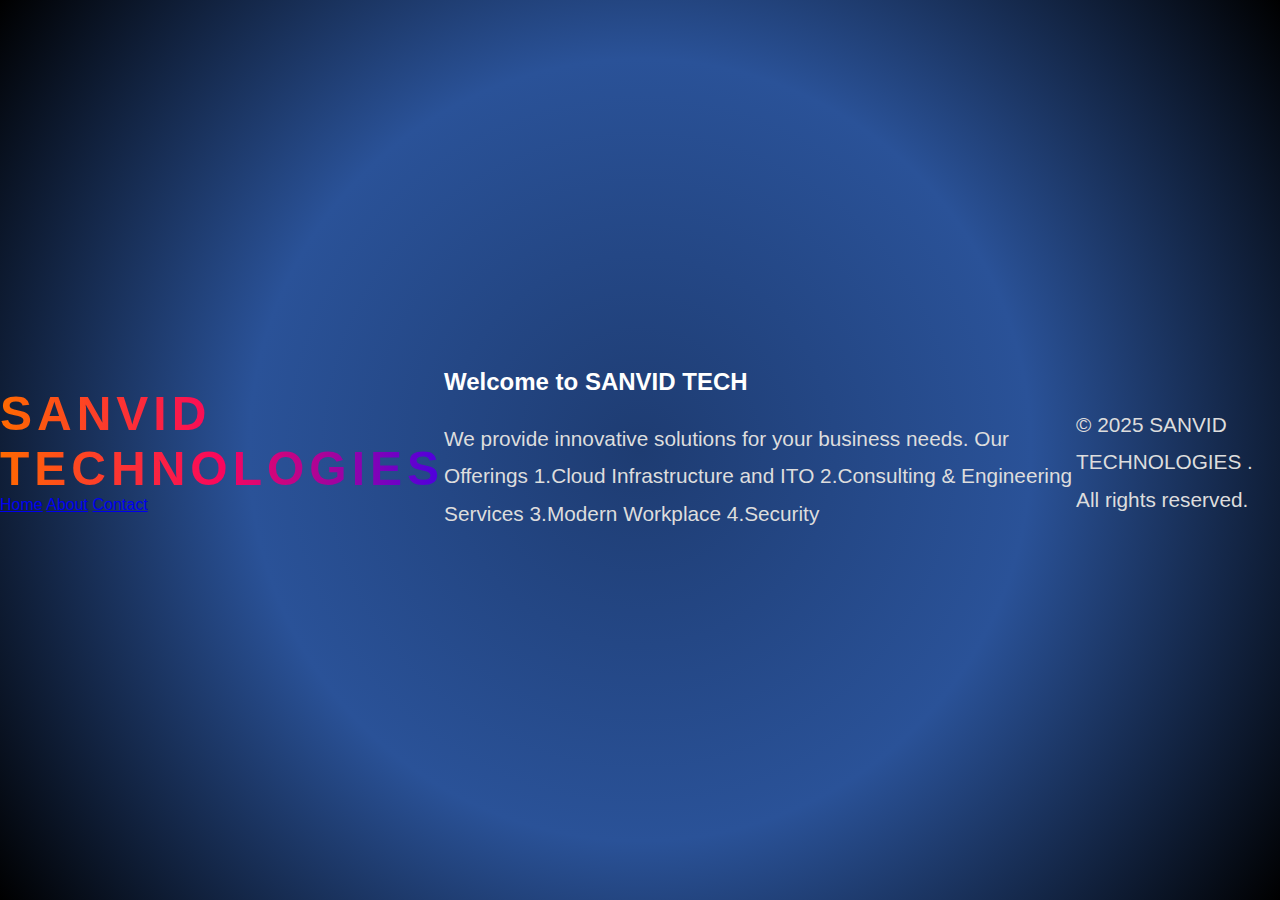
<file: my-webpage-main/my-webpage-main/index.html>
<!DOCTYPE html>
<html lang="en">
<head>
    <meta charset="UTF-8">
    <meta name="viewport" content="width=device-width, initial-scale=1.0">
    <title>SANVID TECHNOLOGIES</title>
    <link rel="stylesheet" href="css.css">
</head>
<body>
    <header>
        <h1>SANVID TECHNOLOGIES</h1>
        <nav>
            <a href="Untitled-1.html">Home</a>
            <a href="about.html">About</a>
            <a href="contact.html">Contact</a>
        </nav>
    </header>
    <main>
        <section>
            <h2>Welcome to SANVID TECH</h2>
            <p>We provide innovative solutions for your business needs.
                Our Offerings
1.Cloud Infrastructure and ITO 
2.Consulting & Engineering Services
3.Modern Workplace
4.Security

            </p>
        </section>
    </main>
    <footer>
        <p>© 2025 SANVID TECHNOLOGIES . All rights reserved.</p>
    </footer>
</body>
</html>
</file>
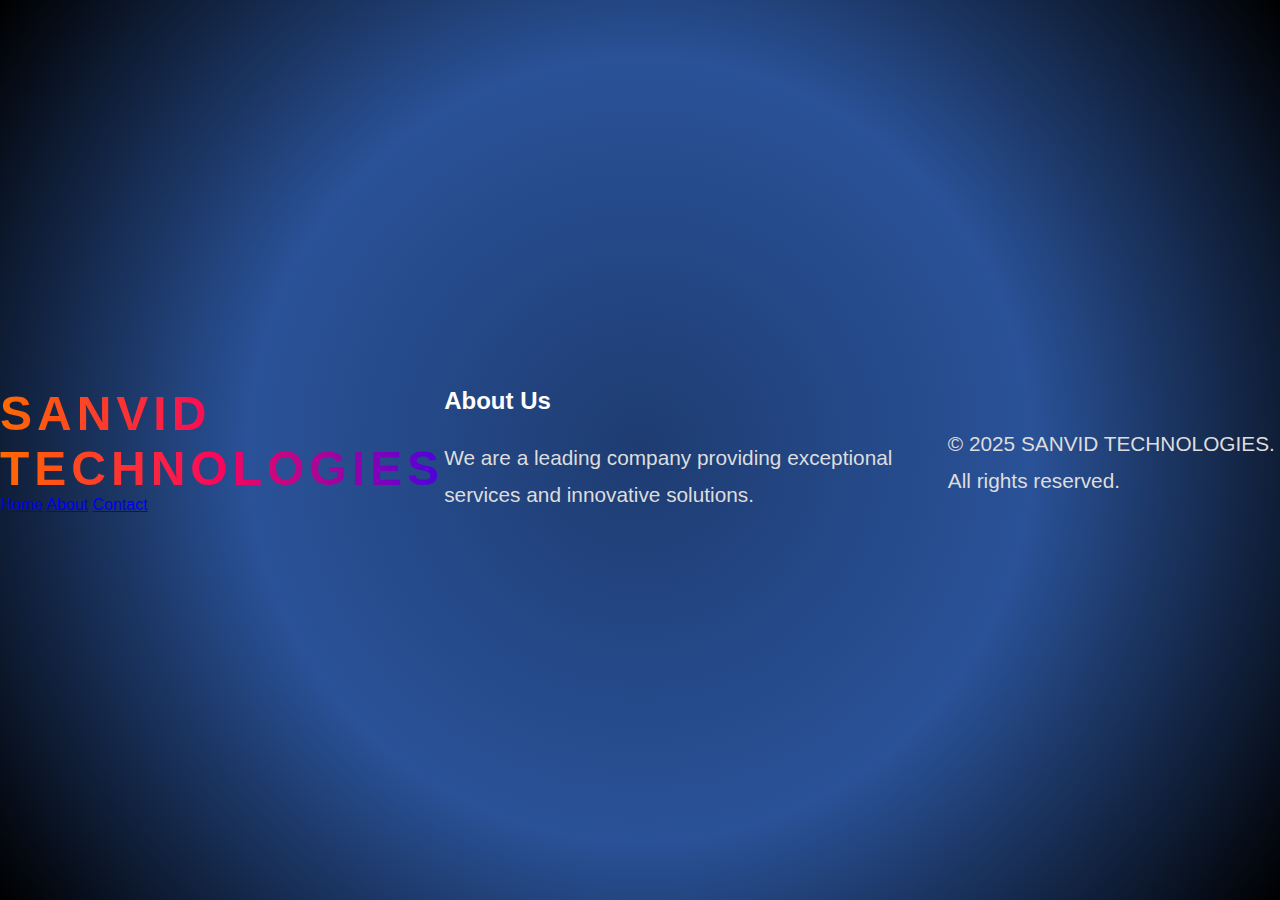
<file: my-webpage-main/my-webpage-main/about.html>
<!DOCTYPE html>
<html lang="en">
<head>
    <meta charset="UTF-8">
    <meta name="viewport" content="width=device-width, initial-scale=1.0">
    <title>About Us</title>
    <link rel="stylesheet" href="css.css">
</head>
<body>
    <header>
        <h1>SANVID TECHNOLOGIES</h1>
        <nav>
            <a href="index.html">Home</a>
            <a href="about.html">About</a>
            <a href="contact.html">Contact</a>
        </nav>
    </header>
    <main>
        <section>
            <h2>About Us</h2>
            <p>We are a leading company providing exceptional services and innovative solutions.</p>
        </section>
    </main>
    <footer>
        <p>© 2025 SANVID TECHNOLOGIES. All rights reserved.</p>
    </footer>
</body>
</html>
</file>
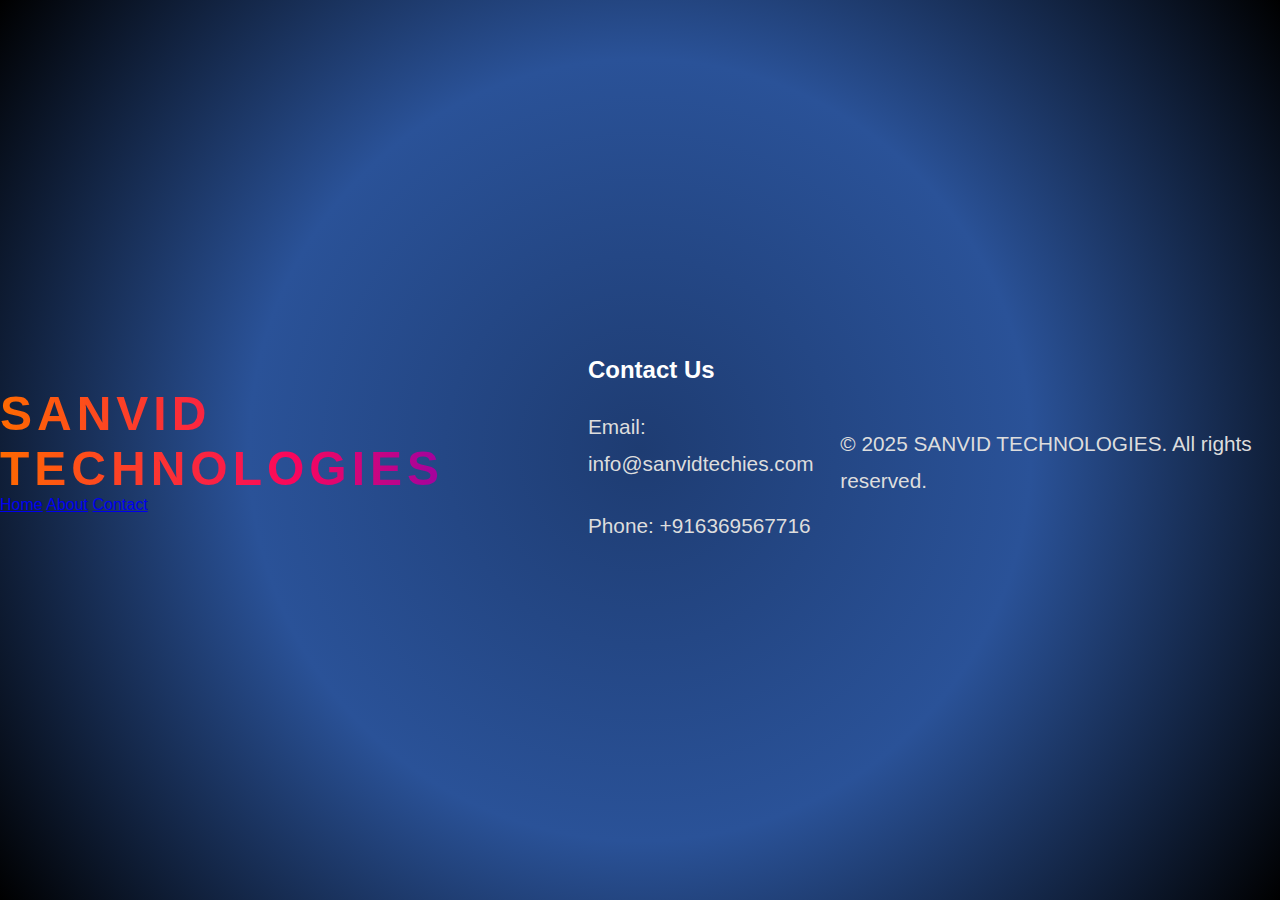
<file: my-webpage-main/my-webpage-main/contact.html>
<!DOCTYPE html>
<html lang="en">
<head>
    <meta charset="UTF-8">
    <meta name="viewport" content="width=device-width, initial-scale=1.0">
    <title>Contact Us</title>
    <link rel="stylesheet" href="css.css">
</head>
<body>
    <header>
        <h1>SANVID TECHNOLOGIES</h1>
        <nav>
            <a href="index.html">Home</a>
            <a href="about.html">About</a>
            <a href="contact.html">Contact</a>
        </nav>
    </header>
    <main>
        <section>
            <h2>Contact Us</h2>
            <p>Email: info@sanvidtechies.com</p>
            <p>Phone: +916369567716</p>
        </section>
    </main>
    <footer>
        <p>© 2025 SANVID TECHNOLOGIES. All rights reserved.</p>
    </footer>
</body>
</html>
</file>
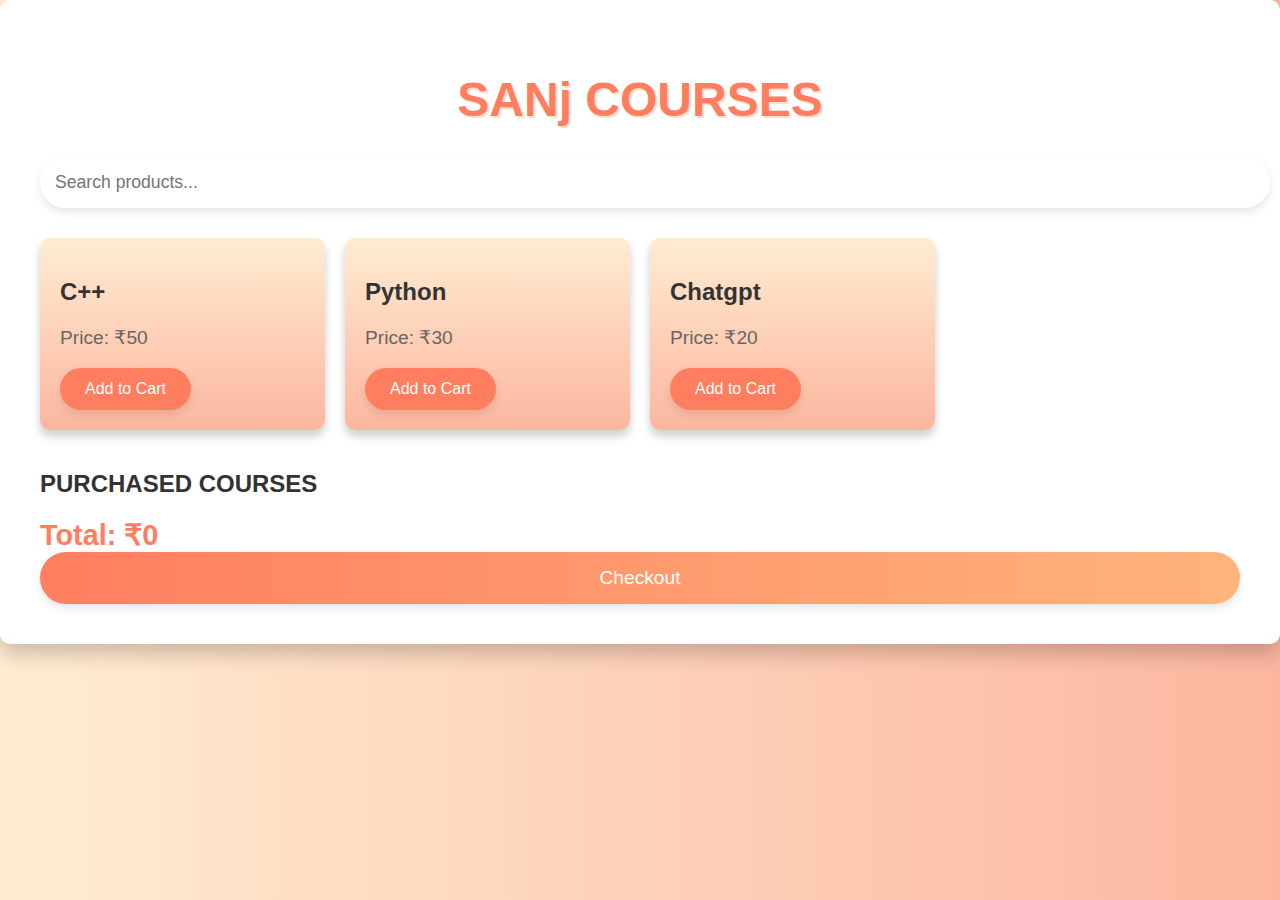
<file: my-webpage-main/my-webpage-main/sanjay 2.html>
<!DOCTYPE html>
<html lang="en">
<head>
  <meta charset="UTF-8">
  <meta name="viewport" content="width=device-width, initial-scale=1.0">
  <title>E-commerce Platform</title>
  <style>
    body {
      font-family: 'Poppins', sans-serif;
      margin: 0;
      padding: 0;
      background: linear-gradient(to right, #ffecd2, #fcb69f);
      color: #333;
    }

    .container {
      padding: 40px;
      max-width: 1200px;
      margin: 0 auto;
      box-shadow: 0 10px 20px rgba(0, 0, 0, 0.2);
      background: #fff;
      border-radius: 10px;
    }

    .header {
      font-size: 3rem;
      font-weight: bold;
      text-align: center;
      margin-bottom: 30px;
      color: #ff7e5f;
      text-shadow: 2px 2px #fbe0d0;
    }

    .search-bar {
      width: 100%;
      padding: 15px;
      margin-bottom: 30px;
      border: none;
      border-radius: 50px;
      box-shadow: 0 4px 8px rgba(0, 0, 0, 0.1);
      font-size: 1.1rem;
    }

    .product-grid {
      display: grid;
      grid-template-columns: repeat(auto-fill, minmax(250px, 1fr));
      gap: 20px;
      align-items: stretch;
    }

    .card {
      background: linear-gradient(to bottom, #ffecd2, #fcb69f);
      border: none;
      border-radius: 10px;
      padding: 20px;
      box-shadow: 0 6px 10px rgba(0, 0, 0, 0.2);
      transition: transform 0.3s ease, box-shadow 0.3s ease;
    }

    .card:hover {
      transform: scale(1.05);
      box-shadow: 0 8px 15px rgba(0, 0, 0, 0.3);
    }

    .card h2 {
      font-size: 1.5rem;
      color: #333;
    }

    .card p {
      font-size: 1.2rem;
      color: #666;
    }

    .button {
      display: inline-block;
      padding: 12px 25px;
      background: #ff7e5f;
      color: #fff;
      text-decoration: none;
      border-radius: 50px;
      box-shadow: 0 4px 8px rgba(0, 0, 0, 0.1);
      transition: background 0.3s ease, box-shadow 0.3s ease;
    }

    .button:hover {
      background: #eb6a4f;
      box-shadow: 0 6px 12px rgba(0, 0, 0, 0.2);
    }

    .cart {
      margin-top: 40px;
    }

    .cart-item {
      display: flex;
      justify-content: space-between;
      align-items: center;
      padding: 15px;
      margin-bottom: 15px;
      border: 1px solid #f3c7c2;
      border-radius: 10px;
      background: #fff6f3;
    }

    .total {
      font-size: 1.8rem;
      font-weight: bold;
      color: #ff7e5f;
    }

    #checkout {
      width: 100%;
      padding: 15px;
      font-size: 1.2rem;
      border: none;
      border-radius: 50px;
      background: linear-gradient(to right, #ff7e5f, #feb47b);
      color: #fff;
      cursor: pointer;
      box-shadow: 0 4px 8px rgba(0, 0, 0, 0.1);
      transition: transform 0.3s ease, box-shadow 0.3s ease;
    }

    #checkout:hover {
      transform: translateY(-3px);
      box-shadow: 0 6px 12px rgba(0, 0, 0, 0.2);
    }
  </style>
</head>
<body>
  <div class="container">
    <h1 class="header">SANj COURSES</h1>
    <input type="text" id="search" class="search-bar" placeholder="Search products...">
    <div id="product-grid" class="product-grid"></div>
    <div class="cart">
      <h2>PURCHASED COURSES</h2>
      <div id="cart-items"></div>
      <div id="total" class="total">Total: ₹0</div>
      <button id="checkout" class="button">Checkout</button>
    </div>
  </div>

  <script>
    const products = [
      { id: 1, name: "C++", price: 50 },
      { id: 2, name: "Python", price: 30 },
      { id: 3, name: "Chatgpt", price: 20 },
    ];

    const cart = [];

    const productGrid = document.getElementById("product-grid");
    const cartItems = document.getElementById("cart-items");
    const totalElement = document.getElementById("total");
    const searchInput = document.getElementById("search");

    function renderProducts(filter = "") {
      productGrid.innerHTML = "";
      products
        .filter(product => product.name.toLowerCase().includes(filter.toLowerCase()))
        .forEach(product => {
          const card = document.createElement("div");
          card.className = "card";
          card.innerHTML = `
            <h2>${product.name}</h2>
            <p>Price: ₹${product.price}</p>
            <a href="#" class="button" onclick="addToCart(${product.id})">Add to Cart</a>
          `;
          productGrid.appendChild(card);
        });
    }

    function addToCart(productId) {
      const product = products.find(p => p.id === productId);
      cart.push(product);
      renderCart();
    }

    function removeFromCart(index) {
      cart.splice(index, 1);
      renderCart();
    }

    function calculateTotal() {
      return cart.reduce((total, item) => total + item.price, 0);
    }

    function renderCart() {
      cartItems.innerHTML = "";
      cart.forEach((item, index) => {
        const cartItem = document.createElement("div");
        cartItem.className = "cart-item";
        cartItem.innerHTML = `
          <span>${item.name}</span>
          <a href="#" class="button" onclick="removeFromCart(${index})">Remove</a>
        `;
        cartItems.appendChild(cartItem);
      });
      totalElement.textContent = `Total: $${calculateTotal()}`;
    }

    searchInput.addEventListener("input", (e) => {
      renderProducts(e.target.value);
    });

    renderProducts();
  </script>
</body>
</html>
</file>
<file: my-webpage-main/my-webpage-main/css.css>
/* General Reset */
* {
    margin: 0;
    padding: 0;
    box-sizing: border-box;
  }
  
  body {
    font-family: 'Arial', sans-serif;
    background: radial-gradient(circle, #1e3c72, #2a5298, #000);
    color: #fff;
    min-height: 100vh;
    display: flex;
    justify-content: center;
    align-items: center;
    overflow: hidden;
    position: relative;
  }
  
  .container {
    width: 90%;
    max-width: 1200px;
    text-align: center;
    padding: 2rem;
    border-radius: 15px;
    background: rgba(0, 0, 0, 0.8);
    box-shadow: 0 10px 30px rgba(0, 0, 0, 0.5);
    animation: slideIn 2s ease-out;
  }
  
  h1 {
    font-size: 3rem;
    text-transform: uppercase;
    letter-spacing: 5px;
    background: linear-gradient(90deg, #ff6a00, #f9065d, #4a00e0);
    -webkit-background-clip: text;
    -webkit-text-fill-color: transparent;
    animation: textGlow 3s ease-in-out infinite alternate;
  }
  
  @keyframes textGlow {
    from {
      text-shadow: 0 0 10px #ff6a00, 0 0 20px #f9065d, 0 0 30px #4a00e0;
    }
    to {
      text-shadow: 0 0 20px #ff6a00, 0 0 30px #f9065d, 0 0 40px #4a00e0;
    }
  }
  
  p {
    font-size: 1.3rem;
    line-height: 1.8;
    margin-top: 1.5rem;
    color: #ddd;
    animation: fadeIn 2s ease-in;
  }
  
  .button {
    display: inline-block;
    margin-top: 2rem;
    padding: 0.8rem 2rem;
    font-size: 1.2rem;
    font-weight: bold;
    text-transform: uppercase;
    letter-spacing: 2px;
    color: #fff;
    border: 2px solid #ff6a00;
    border-radius: 25px;
    background: transparent;
    transition: all 0.4s ease;
    cursor: pointer;
    position: relative;
    overflow: hidden;
  }
  
  .button:hover {
    background: linear-gradient(90deg, #ff6a00, #f9065d);
    border-color: #f9065d;
    transform: scale(1.1);
    box-shadow: 0 5px 15px rgba(255, 106, 0, 0.6);
  }
  
  .button::before {
    content: '';
    position: absolute;
    top: 0;
    left: -100%;
    width: 100%;
    height: 100%;
    background: rgba(255, 255, 255, 0.2);
    transform: skewX(-45deg);
    transition: left 0.5s;
  }
  
  .button:hover::before {
    left: 100%;
  }
  
  /* Floating Gradient Circles */
  .circles {
    position: absolute;
    top: 0;
    left: 0;
    width: 100%;
    height: 100%;
    z-index: -1;
    overflow: hidden;
  }
  
  .circle {
    position: absolute;
    width: 200px;
    height: 200px;
    background: linear-gradient(135deg, #ff6a00, #f9065d, #4a00e0);
    border-radius: 50%;
    filter: blur(70px);
    animation: float 8s ease-in-out infinite;
  }
  
  .circle:nth-child(1) {
    top: 5%;
    left: 10%;
    animation-delay: 0s;
  }
  
  .circle:nth-child(2) {
    top: 40%;
    left: 25%;
    animation-delay: 2s;
  }
  
  .circle:nth-child(3) {
    top: 65%;
    left: 75%;
    animation-delay: 4s;
  }
  
  .circle:nth-child(4) {
    top: 20%;
    left: 85%;
    animation-delay: 6s;
  }
  
  @keyframes float {
    0%, 100% {
      transform: translateY(0) scale(1);
    }
    50% {
      transform: translateY(-30px) scale(1.1);
    }
  }
  
  @keyframes slideIn {
    from {
      transform: translateY(50px);
      opacity: 0;
    }
    to {
      transform: translateY(0);
      opacity: 1;
    }
  }
  
  @keyframes fadeIn {
    from {
      opacity: 0;
    }
    to {
      opacity: 1;
    }
  }
</file>
